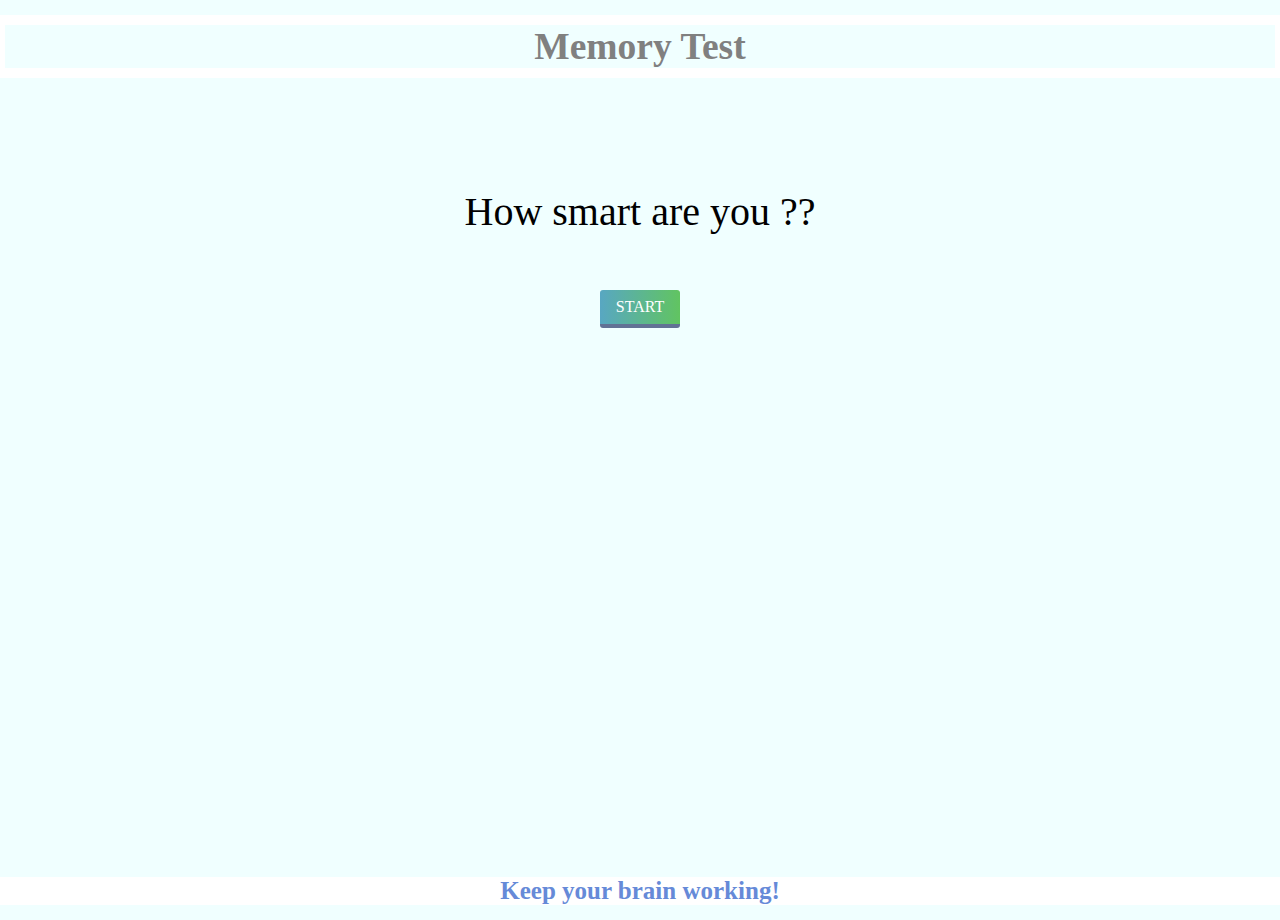
<file: index.html>
<!DOCTYPE html>
<html lang="en">
  <head>
    <meta charset="UTF-8" />
    <meta http-equiv="X-UA-Compatible" content="IE=edge" />
    <meta name="viewport" content="width=device-width, initial-scale=1.0" />
    <title>Memory Test</title>
    <link rel="stylesheet" href="styles.css" />
  </head>
  <body>
    <header class="header">
      <h2>Memory Test</h2>
    </header>

    <div class="container">
      <h3 class="title">How smart are you ??</h3>
      <a href="memorize.html" class="btn-square-shadow">START</a>
    </div>

    <footer class="footer">Keep your brain working!</footer>
  </body>
</html>
</file>
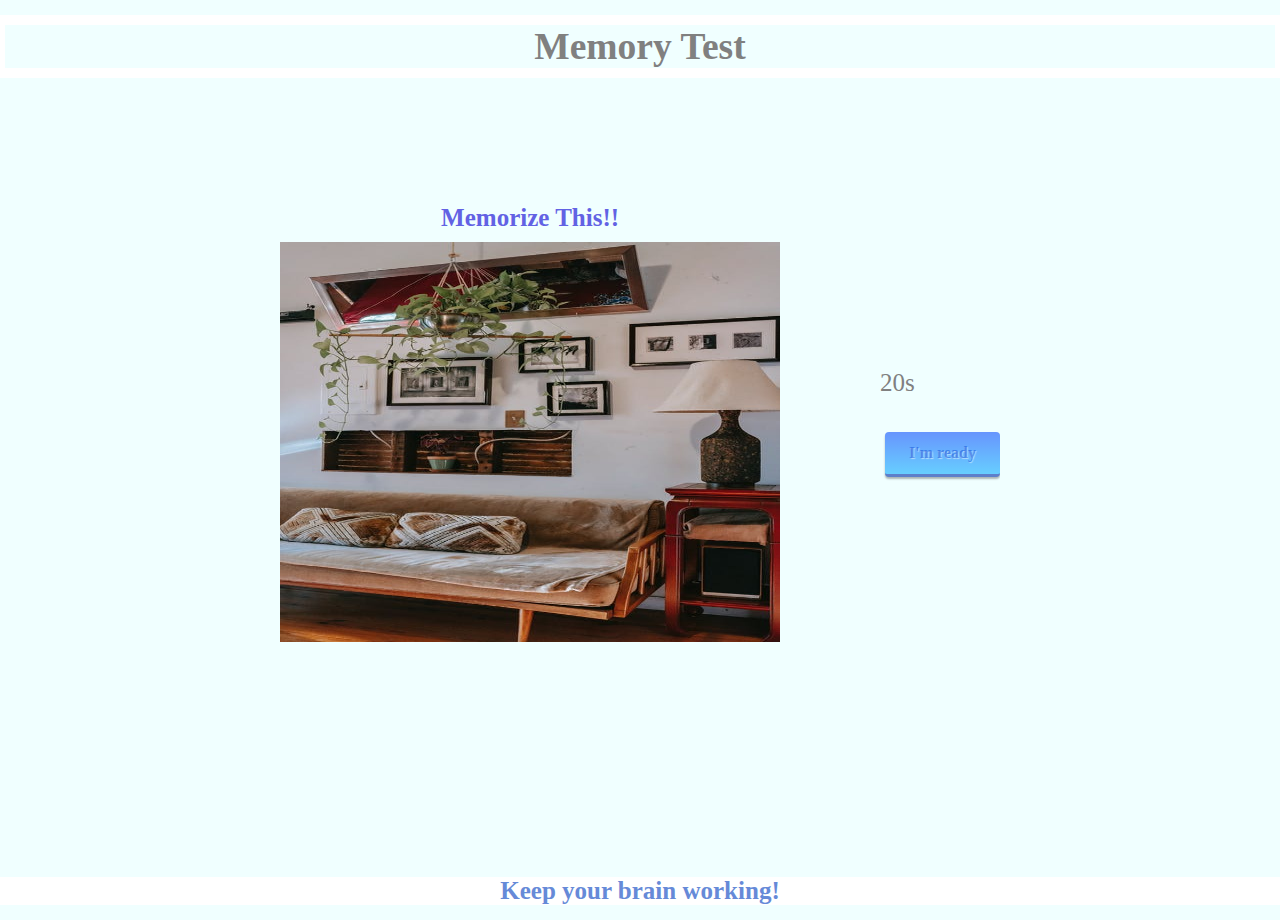
<file: memorize.html>
<!DOCTYPE html>
<html lang="en">
  <head>
    <meta charset="UTF-8" />
    <meta http-equiv="X-UA-Compatible" content="IE=edge" />
    <meta name="viewport" content="width=device-width, initial-scale=1.0" />
    <title>Memory Test</title>
    <link rel="stylesheet" href="styles.css" />
  </head>
  <body>
    <header class="header">
      <h2>Memory Test</h2>
    </header>

    <div class="main">
      <div class="memorize">
        <h3>Memorize This!!</h3>
        <img src="./images/memorize.jpeg" alt="memorize" />
      </div>
      <div class="button">
        <div id="countdown">20s</div>

        <a href="question.html" id="ready" class="btn-gradient-3d">I'm ready</a>
      </div>
    </div>

    <footer class="footer">Keep your brain working!</footer>

    <!-- <script src="app.js"></script> -->
    <script src="memory.js"></script>
  </body>
</html>
</file>
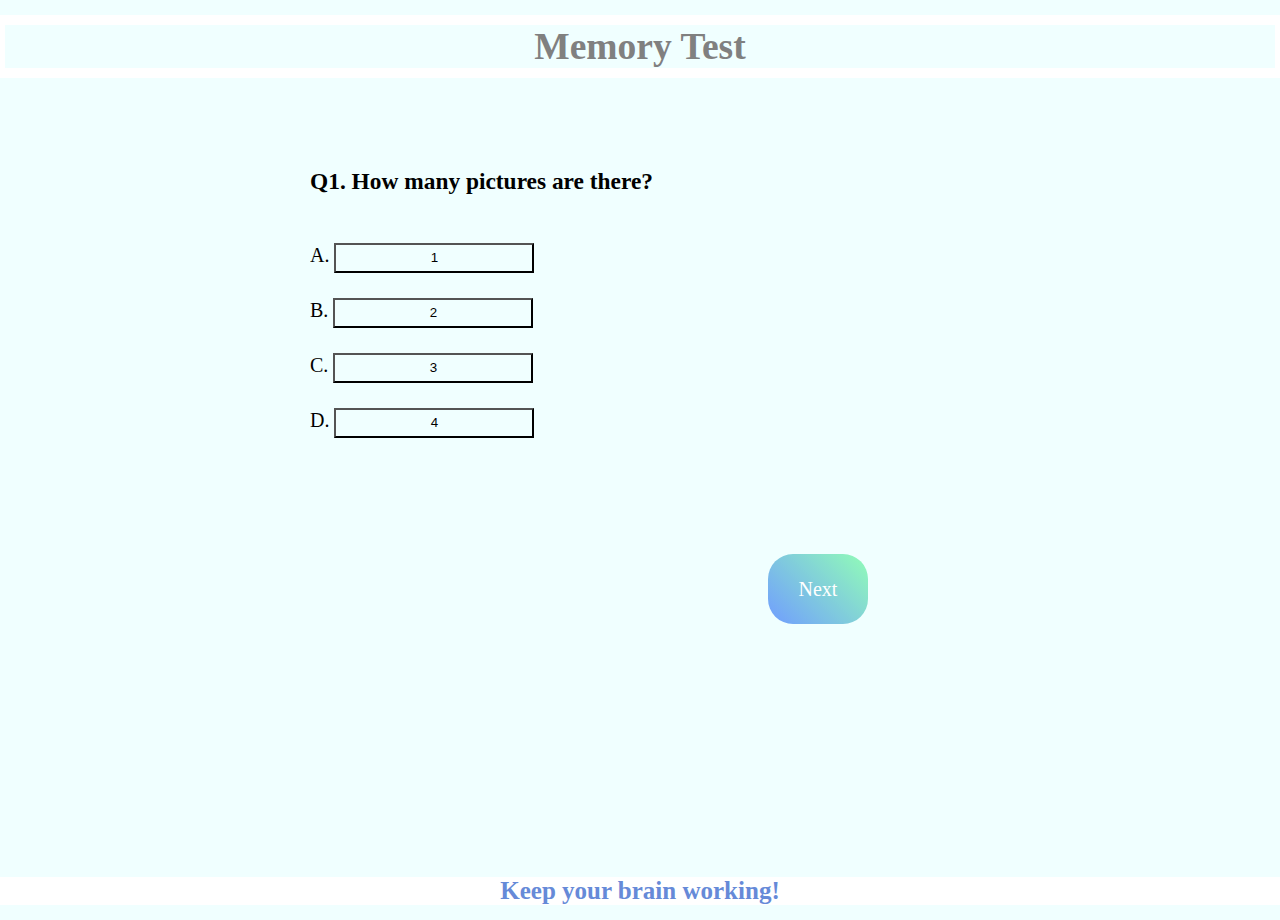
<file: question.html>
<!DOCTYPE html>
<html lang="en">
  <head>
    <meta charset="UTF-8" />
    <meta http-equiv="X-UA-Compatible" content="IE=edge" />
    <meta name="viewport" content="width=device-width, initial-scale=1.0" />
    <title>Memory Test</title>
    <link rel="stylesheet" href="styles.css" />
  </head>
  <body>
    <header class="header">
      <h2>Memory Test</h2>
    </header>

    <div class="question"></div>

    <div class="result"></div>

    <footer class="footer">Keep your brain working!</footer>

    <script type="module" src="app.js"></script>
  </body>
</html>
</file>
<file: styles.css>
* {
  margin: 5px 0;
  background-color: azure;
  overflow: hidden;
}

body {
  display: flex;
  flex-direction: column;
  min-height: 100vh;
}

header {
  background-color: #fff;
  color: gray;
  text-align: center;
  font-size: 25px;
  padding: 5px;
}

footer {
  text-align: center;
  margin-top: auto;
  font-size: 25px;
  background-color: fff;
  color: #668ad8;
  font-weight: bold;
  background-color: white;
}

/* index */
.container {
  text-align: center;
  margin: 100px 0;
}

.title {
  font-size: 40px;
  font-weight: 500;
  margin-bottom: 50px;
}

.btn-square-shadow {
  display: inline-block;
  padding: 0.5em 1em;
  text-decoration: none;
  background: linear-gradient(
    to right,
    rgb(88, 167, 194),
    rgb(97, 196, 97)
  ); /*ボタン色*/
  color: #fff;
  border-bottom: solid 4px #627295;
  border-radius: 3px;
}

.btn-square-shadow:active {
  /*ボタンを押したとき*/
  -webkit-transform: translateY(4px);
  transform: translateY(4px); /*下に動く*/
  box-shadow: 0px 0px 1px rgba(0, 0, 0, 0.2); /*影を小さく*/
  border-bottom: none;
}

/* memorize */
.main {
  display: flex;
  justify-content: center;
  align-items: center;
  margin: auto;
}

.main img {
  height: 400px;
  width: 500px;
}

.memorize {
  text-align: center;
}

.memorize h3 {
  font-size: 25px;
  color: rgb(98, 98, 228);
}

#countdown {
  font-size: 25px;
  color: gray;
}

.button {
  margin-left: 100px;
}

.btn-gradient-3d {
  display: inline-block;
  margin-top: 30px;
  margin-left: 5px;
  padding: 0.75em 1.5em;
  text-decoration: none;
  font-weight: bold;
  border-radius: 4px;
  color: rgba(0, 69, 212, 0.47);
  text-shadow: 1px 1px 1px rgba(255, 255, 255, 0.5);
  background-image: linear-gradient(#6795fd 0%, #67ceff 100%);
  box-shadow: 0px 2px 2px rgba(0, 0, 0, 0.29);
  border-bottom: solid 3px #5e7fca;
}

.btn-gradient-3d:active {
  -webkit-transform: translateY(4px);
  transform: translateY(4px);
  box-shadow: 0px 0px 1px rgba(0, 0, 0, 0.2);
  border-bottom: none;
}

.blink {
  animation: blinkAnime 1s infinite alternate;
}
@keyframes blinkAnime {
  0% {
    color: black;
  }
  100% {
    color: white;
  }
}

/* question */
.question {
  display: flex;
  justify-content: center;
  align-items: center;
  margin-top: 70px;
}

.ul {
  font-size: 20px;
  display: none;
}

.pressed {
  display: block;
}

.argument {
  width: 700px;
  margin-bottom: 30px;
}

.li {
  list-style-type: none;
  line-height: 50px;
}

.option {
  height: 30px;
  width: 200px;
  background-color: transparent;
  cursor: pointer;
}

.optionclicked {
  background-color: gray;
  transition: 0.3s;
}

.btn-circle-fishy {
  position: absolute;
  top: 61%;
  left: 60%;
  display: inline-block;
  text-decoration: none;
  color: #fff;
  width: 100px;
  height: 70px;
  line-height: 70px;
  border-radius: 25px;
  text-align: center;
  background: linear-gradient(45deg, #709dff 0%, #91fdb7 100%);
  transition: 0.4s;
}

.btn-circle-fishy:hover {
  opacity: 0.85;
}

/* result */
.result {
  text-align: center;
  line-height: 5rem;
}

.back {
  text-align: center;
}

.btn-text-3d {
  text-decoration: none;
  font-weight: bold;
  font-size: 37px;
  color: #799dec;
  text-shadow: 0px 4px 2px rgba(0, 0, 0, 0.32), 0px 1px 0px #6182ca,
    0px 2px 0px #4f6aa7, 0px 3px 0px #5470ad;
}
.btn-text-3d:active {
  top: 4px;
  text-shadow: none;
}
</file>
